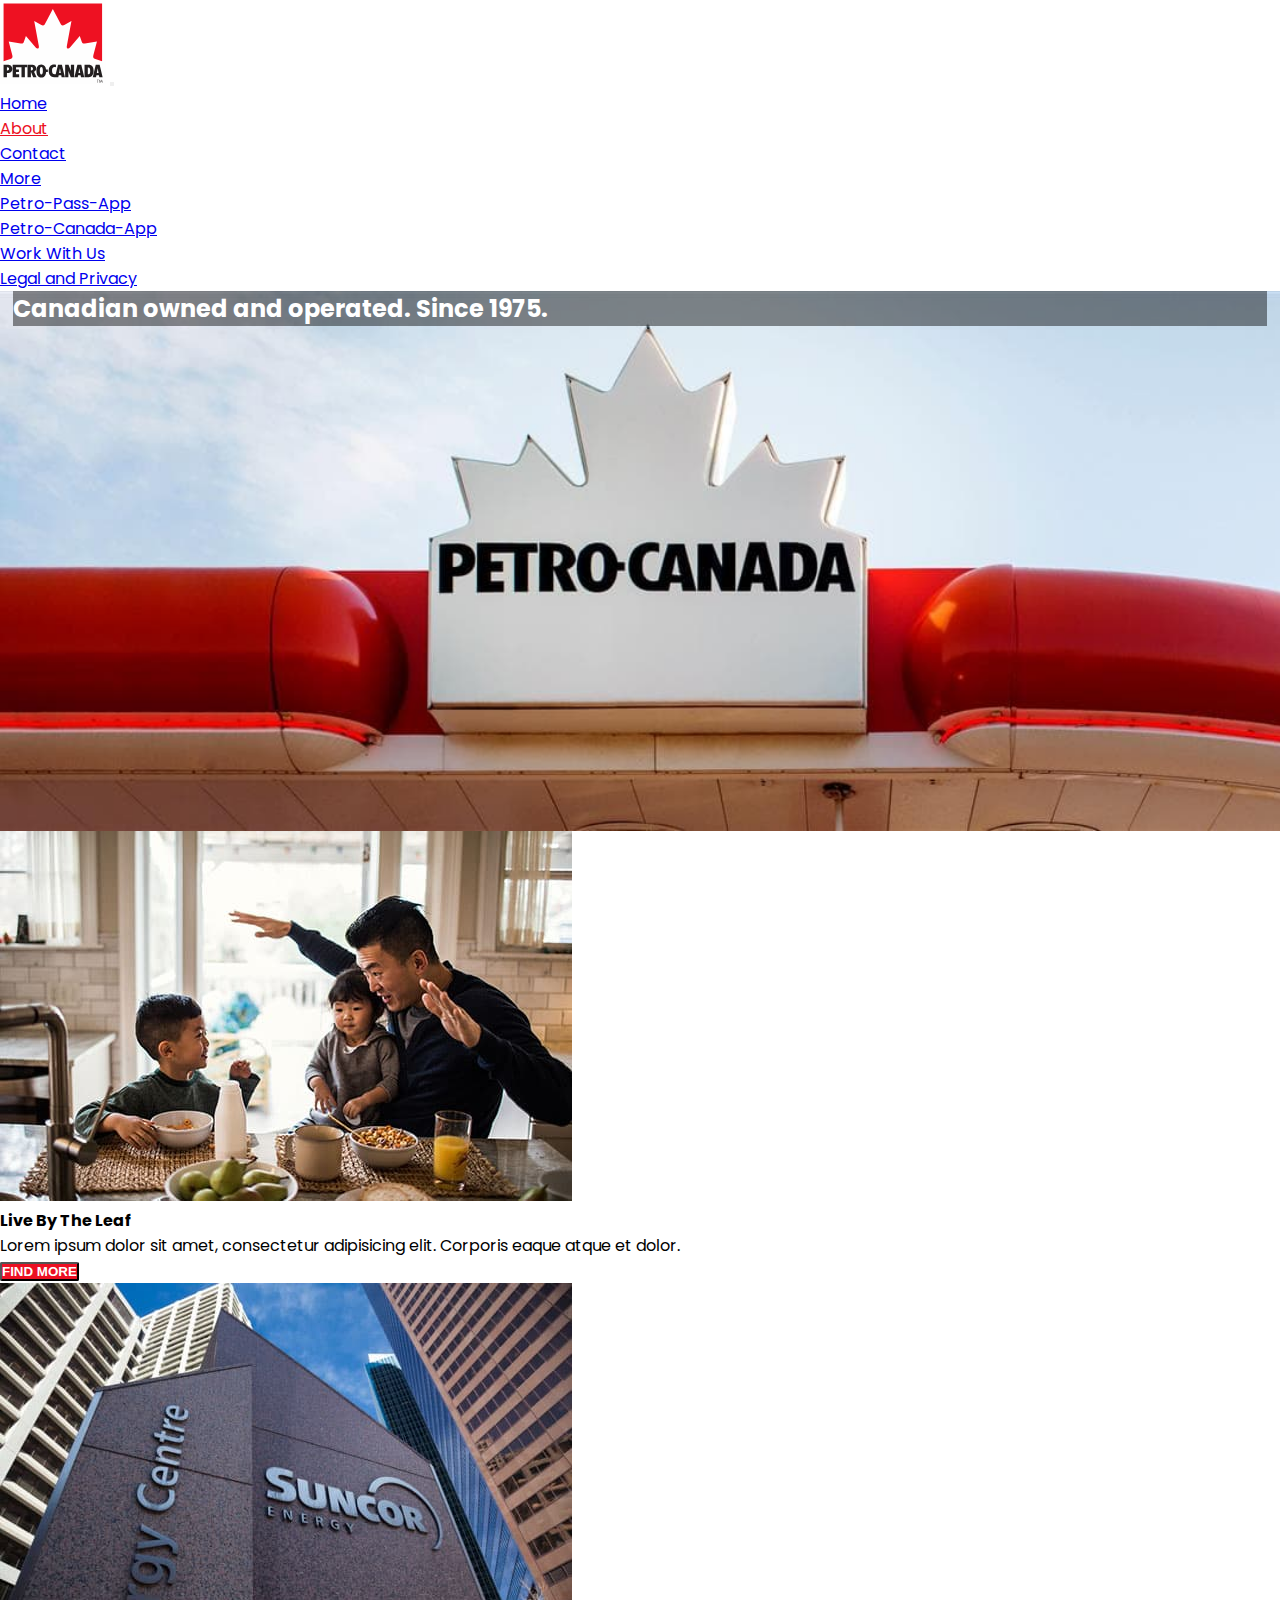
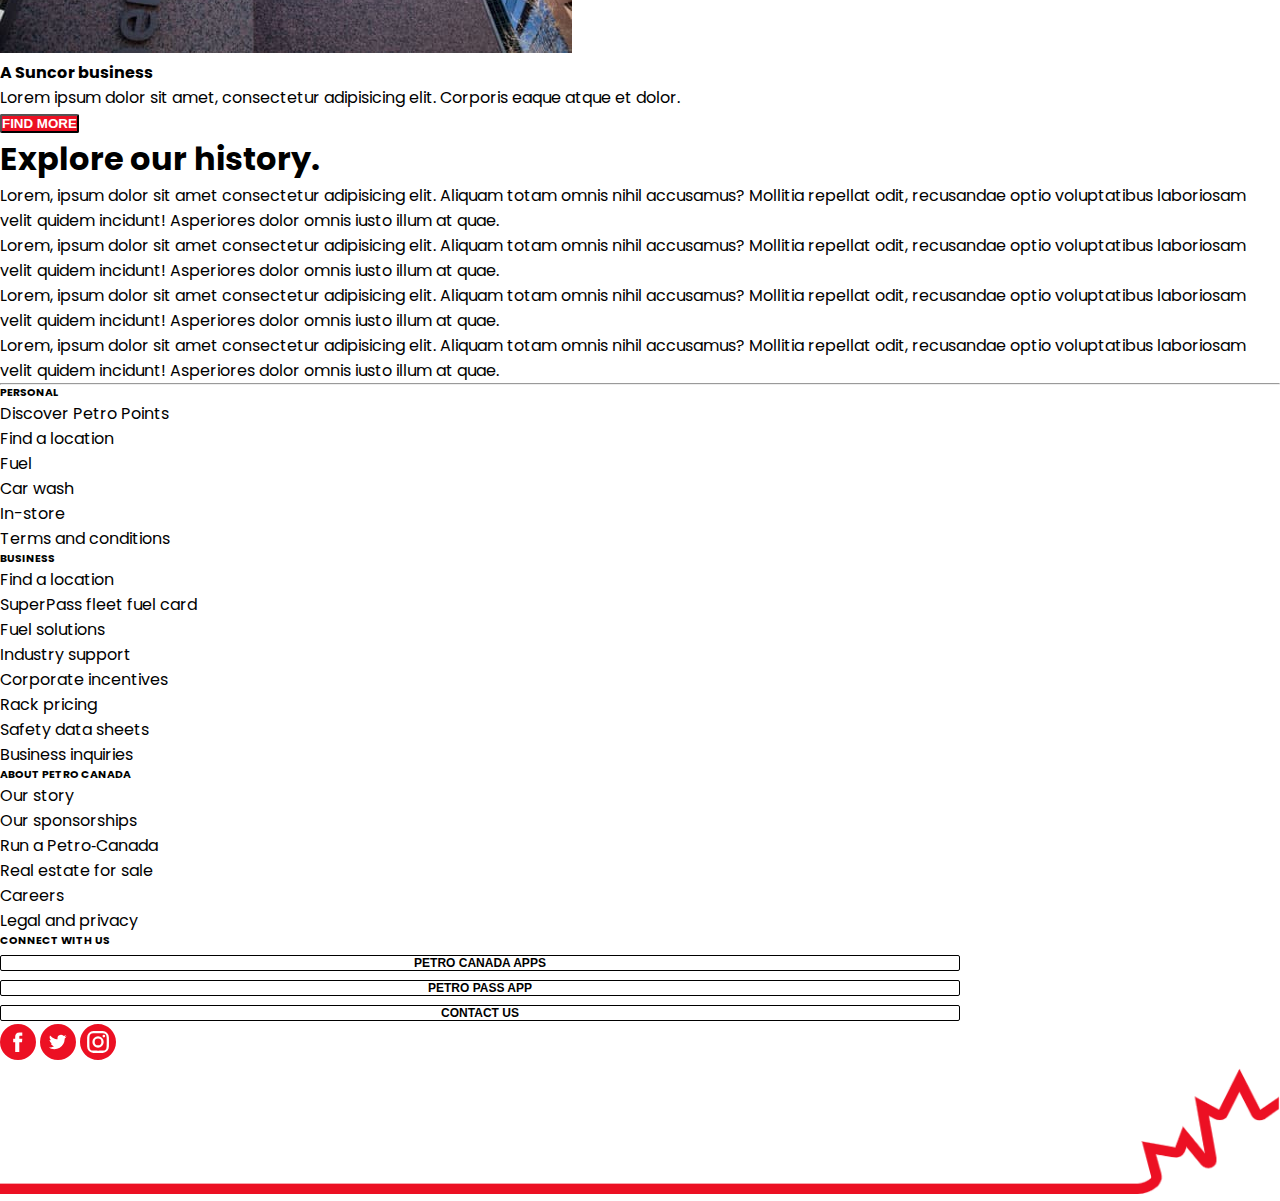
<file: about.html>
<!DOCTYPE html>
<html lang="en">
  <head>
    <!-- Google tag (gtag.js) -->
    <script
      async
      src="https://www.googletagmanager.com/gtag/js?id=G-JDQ40CSC98"
    ></script>
    <script>
      window.dataLayer = window.dataLayer || [];
      function gtag() {
        dataLayer.push(arguments);
      }
      gtag("js", new Date());

      gtag("config", "G-JDQ40CSC98");
    </script>
    <meta charset="UTF-8" />
    <meta http-equiv="X-UA-Compatible" content="IE=edge" />
    <meta name="viewport" content="width=device-width, initial-scale=1.0" />
    <meta
      property="title"
      content="Petro-Canada Gas Stations, Car Wash - About"
    />
    <meta
      name="description"
      content="From who owns Petro-Canada to Petro-Canada jobs to our extended support of Olympic and Paralympic athletes and their coaches to Petro-Canada business opportunities and real estate for sale, find out all about the Petro-Canada story. "
    />
    <link
      href="https://cdn.jsdelivr.net/npm/bootstrap@5.1.3/dist/css/bootstrap.min.css"
      rel="stylesheet"
      integrity="sha384-1BmE4kWBq78iYhFldvKuhfTAU6auU8tT94WrHftjDbrCEXSU1oBoqyl2QvZ6jIW3"
      crossorigin="anonymous"
    />
    <link rel="stylesheet" href="./Assets/css/stylesheet.css" />
    <title>Petro Canada</title>
  </head>
  <body>
    <!-- Google Tag Manager (noscript) -->
    <noscript
      ><iframe
        src="https://www.googletagmanager.com/ns.html?id=GTM-5VB6TVF"
        height="0"
        width="0"
        style="display: none; visibility: hidden"
      ></iframe
    ></noscript>
    <!-- End Google Tag Manager (noscript) -->
    <header>
      <nav class="navbar navbar-expand-lg navbar-light bg-light">
        <div class="container">
          <a class="navbar-brand" href="./"
            ><img src="./Assets/images/Petro-Canada-logo.svg" alt=""
          /></a>
          <button
            class="navbar-toggler"
            type="button"
            data-bs-toggle="collapse"
            data-bs-target="#navbarSupportedContent"
            aria-controls="navbarSupportedContent"
            aria-expanded="false"
            aria-label="Toggle navigation"
          >
            <span class="navbar-toggler-icon"></span>
          </button>
          <div class="collapse navbar-collapse" id="navbarSupportedContent">
            <ul class="navbar-nav ms-auto mb-2 mb-lg-0">
              <li class="nav-item">
                <a class="nav-link" aria-current="page" href="./">Home</a>
              </li>
              <li class="nav-item">
                <a class="nav-link active" aria-current="page" href="#"
                  >About</a
                >
              </li>
              <li class="nav-item">
                <a class="nav-link" aria-current="page" href="./contact.html"
                  >Contact</a
                >
              </li>
              <li class="nav-item dropdown">
                <a
                  class="nav-link dropdown-toggle"
                  href="#"
                  id="navbarDropdown"
                  role="button"
                  data-bs-toggle="dropdown"
                  aria-expanded="false"
                >
                  More
                </a>
                <ul class="dropdown-menu" aria-labelledby="navbarDropdown">
                  <li>
                    <a class="dropdown-item" href="petro-pass-app.html"
                      >Petro-Pass-App</a
                    >
                  </li>
                  <li>
                    <a class="dropdown-item" href="petro-canada-app.html"
                      >Petro-Canada-App
                    </a>
                  </li>
                  <li>
                    <a class="dropdown-item" href="work.html">Work With Us </a>
                  </li>
                  <li>
                    <a class="dropdown-item" href="legal-and-privacy.html"
                      >Legal and Privacy
                    </a>
                  </li>
                </ul>
              </li>
            </ul>
          </div>
        </div>
      </nav>
    </header>
    <main>
      <section class="about-hero p-5">
        <div class="text-center">
          <h2 class="m-0 py-3 fw-bolder">
            Canadian owned and operated. Since 1975.
          </h2>
        </div>
      </section>
      <section class="about-rows">
        <div class="container py-5">
          <div class="row">
            <div class="col-sm-6">
              <img
                class="pe-3 img-fluid"
                src="./Assets/images/about-row-1.jpg"
              />
              <div class="text-center pt-3">
                <h4>Live By The Leaf</h4>
                <p class="px-5">
                  Lorem ipsum dolor sit amet, consectetur adipisicing elit.
                  Corporis eaque atque et dolor.
                </p>
                <button class="mb-3 btn btn-danger">FIND MORE</button>
              </div>
            </div>
            <div class="col-sm-6">
              <img
                class="ps-3 img-fluid"
                src="./Assets/images/about-row-2.jpg"
              />
              <div class="text-center pt-3">
                <h4>A Suncor business</h4>
                <p class="px-5">
                  Lorem ipsum dolor sit amet, consectetur adipisicing elit.
                  Corporis eaque atque et dolor.
                </p>
                <button class="mb-3 btn btn-danger">FIND MORE</button>
              </div>
            </div>
          </div>
        </div>
      </section>
      <section class="history">
        <div class="container">
          <h1>Explore our history.</h1>
          <p>
            Lorem, ipsum dolor sit amet consectetur adipisicing elit. Aliquam
            totam omnis nihil accusamus? Mollitia repellat odit, recusandae
            optio voluptatibus laboriosam velit quidem incidunt! Asperiores
            dolor omnis iusto illum at quae.
          </p>
          <p>
            Lorem, ipsum dolor sit amet consectetur adipisicing elit. Aliquam
            totam omnis nihil accusamus? Mollitia repellat odit, recusandae
            optio voluptatibus laboriosam velit quidem incidunt! Asperiores
            dolor omnis iusto illum at quae.
          </p>
          <p>
            Lorem, ipsum dolor sit amet consectetur adipisicing elit. Aliquam
            totam omnis nihil accusamus? Mollitia repellat odit, recusandae
            optio voluptatibus laboriosam velit quidem incidunt! Asperiores
            dolor omnis iusto illum at quae.
          </p>
          <p>
            Lorem, ipsum dolor sit amet consectetur adipisicing elit. Aliquam
            totam omnis nihil accusamus? Mollitia repellat odit, recusandae
            optio voluptatibus laboriosam velit quidem incidunt! Asperiores
            dolor omnis iusto illum at quae.
          </p>
        </div>
      </section>
    </main>

    <footer class="pt-5">
      <hr class="mb-5" />

      <div class="container">
        <div class="row">
          <div class="col-sm-3">
            <h6 class="fw-bolder">PERSONAL</h6>
            <ul class="ps-0">
              <li>Discover Petro Points</li>
              <li>Find a location</li>
              <li>Fuel</li>
              <li>Car wash</li>
              <li>In-store</li>
              <li>Terms and conditions</li>
            </ul>
          </div>
          <div class="col-sm-3">
            <h6 class="fw-bolder">BUSINESS</h6>
            <ul class="ps-0">
              <li>Find a location</li>
              <li>SuperPass fleet fuel card</li>
              <li>Fuel solutions</li>
              <li>Industry support</li>
              <li>Corporate incentives</li>
              <li>Rack pricing</li>
              <li>Safety data sheets</li>
              <li>Business inquiries</li>
            </ul>
          </div>
          <div class="col-sm-3">
            <h6 class="fw-bolder">ABOUT PETRO CANADA</h6>
            <ul class="ps-0">
              <li>Our story</li>
              <li>Our sponsorships</li>
              <li>Run a Petro‑Canada</li>
              <li>Real estate for sale</li>
              <li>Careers</li>
              <li>Legal and privacy</li>
            </ul>
          </div>
          <div class="col-sm-3">
            <h6 class="fw-bolder">CONNECT WITH US</h6>
            <ul class="ps-0">
              <li>
                <button class="mb-1 btn btn-light btn-light-ct">
                  PETRO CANADA APPS
                </button>
              </li>
              <li>
                <button class="mb-1 btn btn-light btn-light-ct">
                  PETRO PASS APP
                </button>
              </li>
              <li>
                <button class="mb-1 btn btn-light btn-light-ct">
                  CONTACT US
                </button>
              </li>
            </ul>
          </div>
        </div>
      </div>

      <div>
        <div class="text-center">
          <a
            class="social-icons__link m-3"
            href="https://www.facebook.com/people/Petro-Canada-Statigo/100086260727625/"
            target="_blank"
            rel="noopener"
          >
            <svg
              xmlns="http://www.w3.org/2000/svg"
              width="36"
              height="36"
              viewBox="0 0 36 36"
            >
              <path
                fill-rule="evenodd"
                d="M0 18a18 18 0 1 1 36 0 18 18 0 0 1-36 0zm19.3 10v-9.8H22l.3-3.4h-3v-1.7c0-.9 0-1.3 1.3-1.3h1.7V8.4h-2.7c-3.2 0-4.4 1.6-4.4 4.4v2h-2v3.4h2V28h4z"
              ></path>
            </svg>
          </a>
          <a
            class="social-icons__link m-3"
            href="https://twitter.com/CanadaPetro"
            target="_blank"
            rel="noopener"
          >
            <svg
              xmlns="http://www.w3.org/2000/svg"
              width="36"
              height="36"
              viewBox="0 0 36 36"
            >
              <path
                fill-rule="evenodd"
                d="M0 18a18 18 0 1 1 36 0 18 18 0 0 1-36 0zm17.5-3.4v.7l-.6-.1c-2.3-.3-4.3-1.3-6-3l-.9-.8-.2.6a4 4 0 0 0 .8 3.8c.5.5.4.6-.5.3l-.6-.2.5 1.7a4 4 0 0 0 1.7 1.7l.6.2h-.7c-.7 0-.7 0-.6.3.2.9 1.2 1.7 2.3 2.1l.8.3-.7.4a7 7 0 0 1-3.4 1H9c0 .2 1.5.9 2.4 1.2 2.7.8 5.9.4 8.3-1a11 11 0 0 0 5-8.7c0-.6 0-.7.8-1.4l.9-1c0-.2 0-.2-.6 0-1 .4-1.2.3-.7-.2a4 4 0 0 0 .9-1.4l-.4.1a7 7 0 0 1-1.1.5l-.7.2-.6-.4-1-.6a6 6 0 0 0-2.3 0 3.5 3.5 0 0 0-2.4 3.7z"
              ></path>
            </svg>
          </a>
          <a
            class="social-icons__link m-3"
            href="https://www.instagram.com/petro.canada.statigo/"
            target="_blank"
            rel="noopener"
          >
            <svg
              xmlns="http://www.w3.org/2000/svg"
              data-name="Layer 1"
              width="36"
              height="36"
              viewBox="0 0 431 431"
            >
              <defs></defs>
              <circle cx="215.85" cy="214.81" r="40.01" class="cls-1"></circle>
              <path
                fill-rule="evenodd"
                d="M272 112.14s-27-1.33-53.39-1.33c-29.57 0-58.92 1.33-58.92 1.33a46.52 46.52 0 00-46.52 46.52s-.66 30.11-.66 59.14c0 27 .66 53.17.66 53.17a46.52 46.52 0 0046.52 46.52s29 1.33 57.59 1.33c27.59 0 54.72-1.33 54.72-1.33A46.52 46.52 0 00318.54 271s1.33-26.12 1.33-53.17c0-29-1.33-59.14-1.33-59.14A46.52 46.52 0 00272 112.14zM215.85 283.2a67.7 67.7 0 1167.7-67.7 67.7 67.7 0 01-67.7 67.7zm69.76-122.34a15.81 15.81 0 1115.81-15.81 15.8 15.8 0 01-15.81 15.81z"
                class="cls-1"
              ></path>
              <path
                d="M215.5 0C96.48 0 0 96.48 0 215.5S96.48 431 215.5 431 431 334.52 431 215.5 334.52 0 215.5 0zm130.59 270.83a74.43 74.43 0 01-74.91 74.91l-52.23.69-58.42-.69a74.43 74.43 0 01-74.92-74.91l-.68-52.7.68-58a74.43 74.43 0 0174.92-74.91l58.47-.65 52.23.69a74.43 74.43 0 0174.91 74.91l.69 58z"
                class="cls-1"
              ></path>
            </svg>
          </a>
        </div>
        <img
          style="width: 100% !important"
          class="img-fluid"
          src="./Assets/images/footer-tile.png"
          alt=""
        />
      </div>
    </footer>

    <!-- Scripts Below -->
    <script
      src="https://cdn.jsdelivr.net/npm/@popperjs/core@2.10.2/dist/umd/popper.min.js"
      integrity="sha384-7+zCNj/IqJ95wo16oMtfsKbZ9ccEh31eOz1HGyDuCQ6wgnyJNSYdrPa03rtR1zdB"
      crossorigin="anonymous"
    ></script>
    <script
      src="https://cdn.jsdelivr.net/npm/bootstrap@5.1.3/dist/js/bootstrap.min.js"
      integrity="sha384-QJHtvGhmr9XOIpI6YVutG+2QOK9T+ZnN4kzFN1RtK3zEFEIsxhlmWl5/YESvpZ13"
      crossorigin="anonymous"
    ></script>
    <script src="./Assets/js/main.js"></script>
  </body>
</html>
</file>
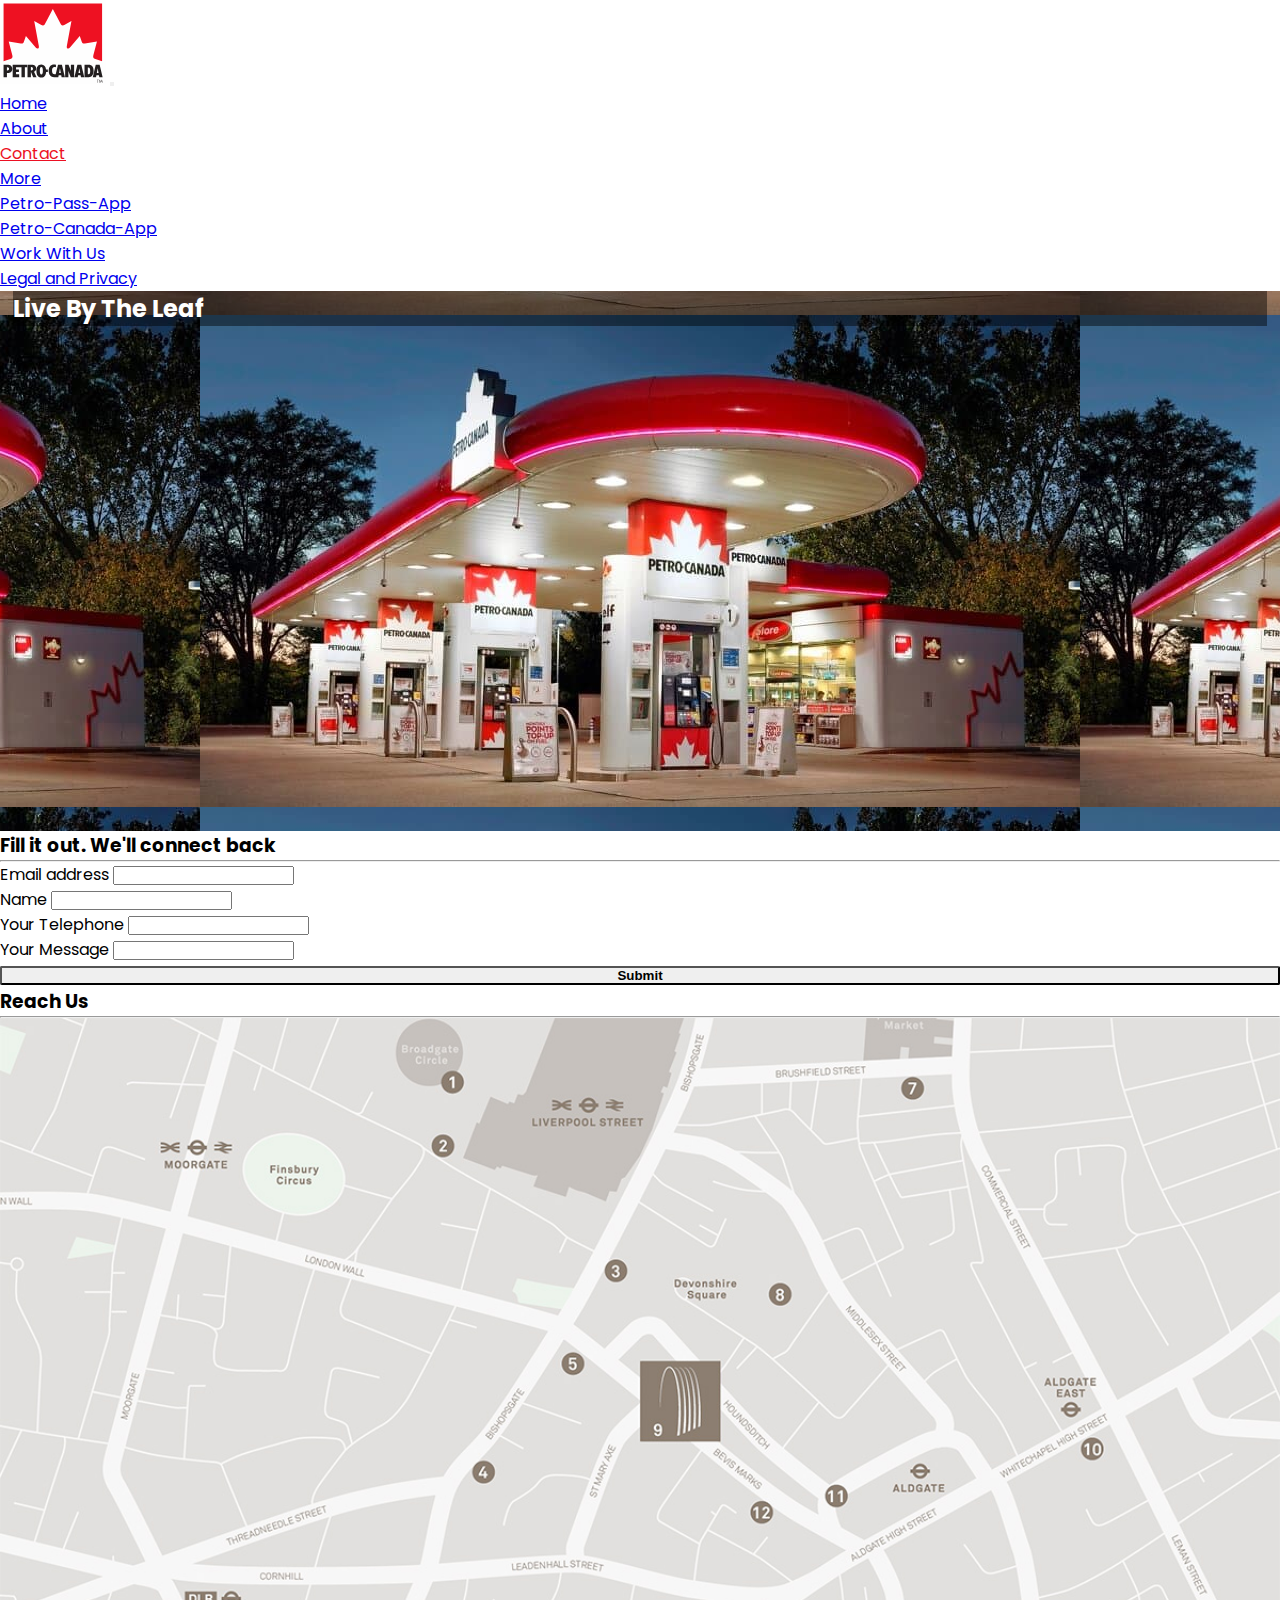
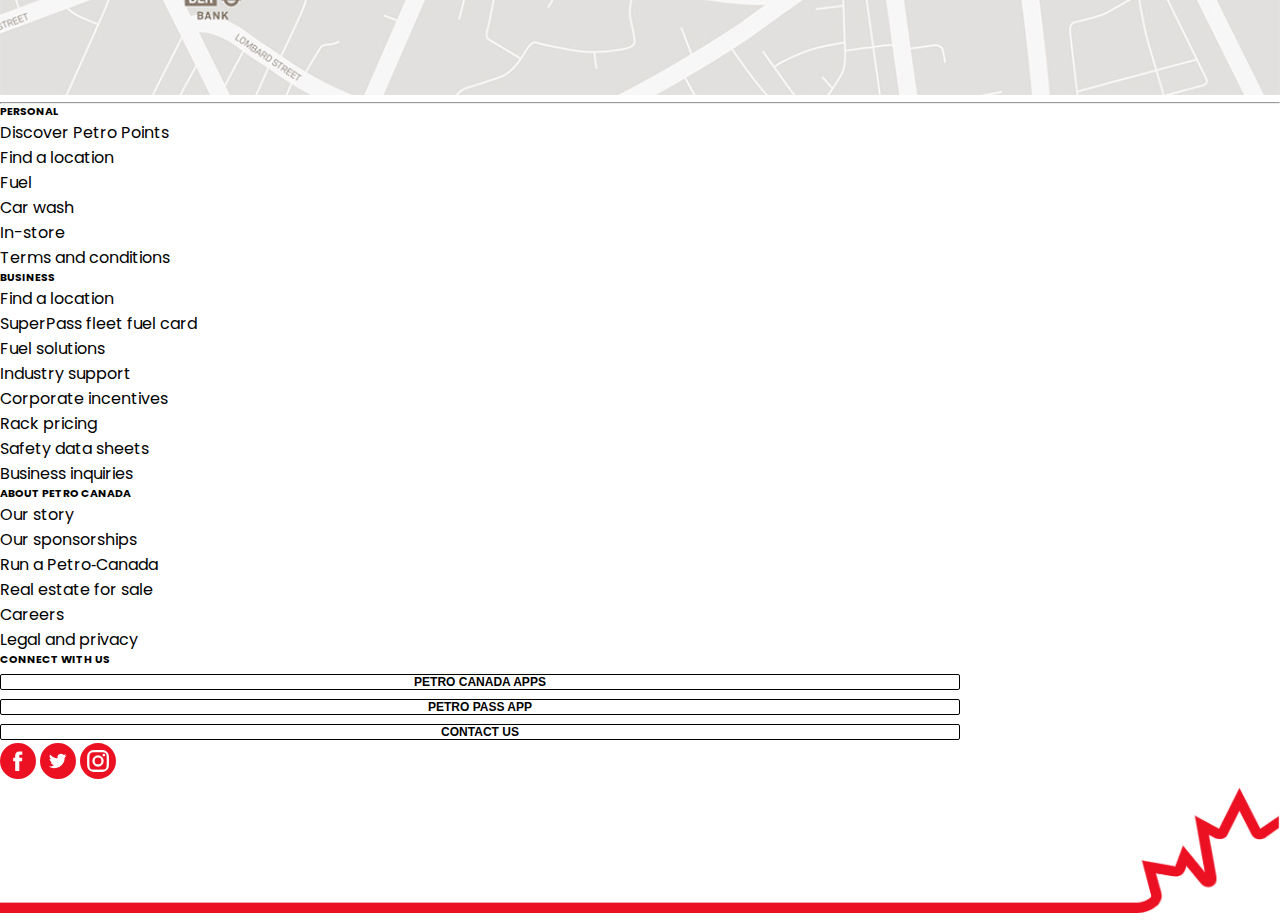
<file: contact.html>
<!DOCTYPE html>
<html lang="en">
  <head>
    <!-- Google tag (gtag.js) -->
    <script
      async
      src="https://www.googletagmanager.com/gtag/js?id=G-JDQ40CSC98"
    ></script>
    <script>
      window.dataLayer = window.dataLayer || [];
      function gtag() {
        dataLayer.push(arguments);
      }
      gtag("js", new Date());

      gtag("config", "G-JDQ40CSC98");
    </script>
    <meta charset="UTF-8" />
    <meta http-equiv="X-UA-Compatible" content="IE=edge" />
    <meta name="viewport" content="width=device-width, initial-scale=1.0" />
    <meta
      property="title"
      content="Petro-Canada Gas Stations, Car Wash - Contact"
    />
    <meta
      name="description"
      content=" Our Petro-Canada customer service team can answer your frequently asked questions. Contact us through a form, by phone or via web chat. "
    />
    <link
      href="https://cdn.jsdelivr.net/npm/bootstrap@5.1.3/dist/css/bootstrap.min.css"
      rel="stylesheet"
      integrity="sha384-1BmE4kWBq78iYhFldvKuhfTAU6auU8tT94WrHftjDbrCEXSU1oBoqyl2QvZ6jIW3"
      crossorigin="anonymous"
    />
    <link rel="stylesheet" href="./Assets/css/stylesheet.css" />
    <title>Petro Canada</title>
  </head>
  <body>
    <!-- Google Tag Manager (noscript) -->
    <noscript
      ><iframe
        src="https://www.googletagmanager.com/ns.html?id=GTM-5VB6TVF"
        height="0"
        width="0"
        style="display: none; visibility: hidden"
      ></iframe
    ></noscript>
    <!-- End Google Tag Manager (noscript) -->
    <header>
      <nav class="navbar navbar-expand-lg navbar-light bg-light">
        <div class="container">
          <a class="navbar-brand" href="./"
            ><img src="./Assets/images/Petro-Canada-logo.svg" alt=""
          /></a>
          <button
            class="navbar-toggler"
            type="button"
            data-bs-toggle="collapse"
            data-bs-target="#navbarSupportedContent"
            aria-controls="navbarSupportedContent"
            aria-expanded="false"
            aria-label="Toggle navigation"
          >
            <span class="navbar-toggler-icon"></span>
          </button>
          <div class="collapse navbar-collapse" id="navbarSupportedContent">
            <ul class="navbar-nav ms-auto mb-2 mb-lg-0">
              <li class="nav-item">
                <a class="nav-link" aria-current="page" href="./">Home</a>
              </li>
              <li class="nav-item">
                <a class="nav-link" aria-current="page" href="./about.html"
                  >About</a
                >
              </li>
              <li class="nav-item">
                <a class="nav-link active" aria-current="page" href="#"
                  >Contact</a
                >
              </li>
              <li class="nav-item dropdown">
                <a
                  class="nav-link dropdown-toggle"
                  href="#"
                  id="navbarDropdown"
                  role="button"
                  data-bs-toggle="dropdown"
                  aria-expanded="false"
                >
                  More
                </a>
                <ul class="dropdown-menu" aria-labelledby="navbarDropdown">
                  <li>
                    <a class="dropdown-item" href="petro-pass-app.html"
                      >Petro-Pass-App</a
                    >
                  </li>
                  <li>
                    <a class="dropdown-item" href="petro-canada-app.html"
                      >Petro-Canada-App
                    </a>
                  </li>
                  <li>
                    <a class="dropdown-item" href="work.html">Work With Us </a>
                  </li>
                  <li>
                    <a class="dropdown-item" href="legal-and-privacy.html"
                      >Legal and Privacy
                    </a>
                  </li>
                </ul>
              </li>
            </ul>
          </div>
        </div>
      </nav>
    </header>
    <main>
      <section class="contact-hero p-5">
        <div class="text-center">
          <h2 class="m-0 py-3 fw-bolder">Live By The Leaf</h2>
        </div>
      </section>

      <section class="contact-form">
        <div class="container pt-5">
          <h3 class="h3">Fill it out. We'll connect back</h3>
          <hr />
          <form>
            <div class="mb-3">
              <label for="exampleInputEmail1" class="form-label"
                >Email address</label
              >
              <input
                type="email"
                class="form-control"
                id="exampleInputEmail1"
                aria-describedby="emailHelp"
              />
            </div>

            <div class="mb-3">
              <label for="username" class="form-label">Name</label>
              <input type="text" class="form-control" id="username" />
            </div>

            <div class="mb-3">
              <label for="telephone" class="form-label">Your Telephone</label>
              <input type="tel" class="form-control" id="telephone" />
            </div>

            <div class="mb-3">
              <label for="message" class="form-label">Your Message</label>
              <input type="tel" class="form-control" id="telephone" />
            </div>

            <button type="submit" class="btn btn-primary" style="width: 100%">
              Submit
            </button>
          </form>
        </div>
      </section>
      <section>
        <div class="container pt-5">
          <h3 class="h3">Reach Us</h3>
          <hr />
          <img
            class="img-fluid"
            src="./Assets/images/map-placeholder.jpg"
            style="width: 100%"
          />
        </div>
      </section>
    </main>

    <footer class="pt-5">
      <hr class="mb-5" />

      <div class="container">
        <div class="row">
          <div class="col-sm-3">
            <h6 class="fw-bolder">PERSONAL</h6>
            <ul class="ps-0">
              <li>Discover Petro Points</li>
              <li>Find a location</li>
              <li>Fuel</li>
              <li>Car wash</li>
              <li>In-store</li>
              <li>Terms and conditions</li>
            </ul>
          </div>
          <div class="col-sm-3">
            <h6 class="fw-bolder">BUSINESS</h6>
            <ul class="ps-0">
              <li>Find a location</li>
              <li>SuperPass fleet fuel card</li>
              <li>Fuel solutions</li>
              <li>Industry support</li>
              <li>Corporate incentives</li>
              <li>Rack pricing</li>
              <li>Safety data sheets</li>
              <li>Business inquiries</li>
            </ul>
          </div>
          <div class="col-sm-3">
            <h6 class="fw-bolder">ABOUT PETRO CANADA</h6>
            <ul class="ps-0">
              <li>Our story</li>
              <li>Our sponsorships</li>
              <li>Run a Petro‑Canada</li>
              <li>Real estate for sale</li>
              <li>Careers</li>
              <li>Legal and privacy</li>
            </ul>
          </div>
          <div class="col-sm-3">
            <h6 class="fw-bolder">CONNECT WITH US</h6>
            <ul class="ps-0">
              <li>
                <button class="mb-1 btn btn-light btn-light-ct">
                  PETRO CANADA APPS
                </button>
              </li>
              <li>
                <button class="mb-1 btn btn-light btn-light-ct">
                  PETRO PASS APP
                </button>
              </li>
              <li>
                <button class="mb-1 btn btn-light btn-light-ct">
                  CONTACT US
                </button>
              </li>
            </ul>
          </div>
        </div>
      </div>

      <div>
        <div class="text-center">
          <a
            class="social-icons__link m-3"
            href="https://www.facebook.com/people/Petro-Canada-Statigo/100086260727625/"
            target="_blank"
            rel="noopener"
          >
            <svg
              xmlns="http://www.w3.org/2000/svg"
              width="36"
              height="36"
              viewBox="0 0 36 36"
            >
              <path
                fill-rule="evenodd"
                d="M0 18a18 18 0 1 1 36 0 18 18 0 0 1-36 0zm19.3 10v-9.8H22l.3-3.4h-3v-1.7c0-.9 0-1.3 1.3-1.3h1.7V8.4h-2.7c-3.2 0-4.4 1.6-4.4 4.4v2h-2v3.4h2V28h4z"
              ></path>
            </svg>
          </a>
          <a
            class="social-icons__link m-3"
            href="https://twitter.com/CanadaPetro"
            target="_blank"
            rel="noopener"
          >
            <svg
              xmlns="http://www.w3.org/2000/svg"
              width="36"
              height="36"
              viewBox="0 0 36 36"
            >
              <path
                fill-rule="evenodd"
                d="M0 18a18 18 0 1 1 36 0 18 18 0 0 1-36 0zm17.5-3.4v.7l-.6-.1c-2.3-.3-4.3-1.3-6-3l-.9-.8-.2.6a4 4 0 0 0 .8 3.8c.5.5.4.6-.5.3l-.6-.2.5 1.7a4 4 0 0 0 1.7 1.7l.6.2h-.7c-.7 0-.7 0-.6.3.2.9 1.2 1.7 2.3 2.1l.8.3-.7.4a7 7 0 0 1-3.4 1H9c0 .2 1.5.9 2.4 1.2 2.7.8 5.9.4 8.3-1a11 11 0 0 0 5-8.7c0-.6 0-.7.8-1.4l.9-1c0-.2 0-.2-.6 0-1 .4-1.2.3-.7-.2a4 4 0 0 0 .9-1.4l-.4.1a7 7 0 0 1-1.1.5l-.7.2-.6-.4-1-.6a6 6 0 0 0-2.3 0 3.5 3.5 0 0 0-2.4 3.7z"
              ></path>
            </svg>
          </a>
          <a
            class="social-icons__link m-3"
            href="https://www.instagram.com/petro.canada.statigo/"
            target="_blank"
            rel="noopener"
          >
            <svg
              xmlns="http://www.w3.org/2000/svg"
              data-name="Layer 1"
              width="36"
              height="36"
              viewBox="0 0 431 431"
            >
              <defs></defs>
              <circle cx="215.85" cy="214.81" r="40.01" class="cls-1"></circle>
              <path
                fill-rule="evenodd"
                d="M272 112.14s-27-1.33-53.39-1.33c-29.57 0-58.92 1.33-58.92 1.33a46.52 46.52 0 00-46.52 46.52s-.66 30.11-.66 59.14c0 27 .66 53.17.66 53.17a46.52 46.52 0 0046.52 46.52s29 1.33 57.59 1.33c27.59 0 54.72-1.33 54.72-1.33A46.52 46.52 0 00318.54 271s1.33-26.12 1.33-53.17c0-29-1.33-59.14-1.33-59.14A46.52 46.52 0 00272 112.14zM215.85 283.2a67.7 67.7 0 1167.7-67.7 67.7 67.7 0 01-67.7 67.7zm69.76-122.34a15.81 15.81 0 1115.81-15.81 15.8 15.8 0 01-15.81 15.81z"
                class="cls-1"
              ></path>
              <path
                d="M215.5 0C96.48 0 0 96.48 0 215.5S96.48 431 215.5 431 431 334.52 431 215.5 334.52 0 215.5 0zm130.59 270.83a74.43 74.43 0 01-74.91 74.91l-52.23.69-58.42-.69a74.43 74.43 0 01-74.92-74.91l-.68-52.7.68-58a74.43 74.43 0 0174.92-74.91l58.47-.65 52.23.69a74.43 74.43 0 0174.91 74.91l.69 58z"
                class="cls-1"
              ></path>
            </svg>
          </a>
        </div>
        <img
          style="width: 100% !important"
          class="img-fluid"
          src="./Assets/images/footer-tile.png"
          alt=""
        />
      </div>
    </footer>

    <!-- Scripts Below -->
    <script
      src="https://cdn.jsdelivr.net/npm/@popperjs/core@2.10.2/dist/umd/popper.min.js"
      integrity="sha384-7+zCNj/IqJ95wo16oMtfsKbZ9ccEh31eOz1HGyDuCQ6wgnyJNSYdrPa03rtR1zdB"
      crossorigin="anonymous"
    ></script>
    <script
      src="https://cdn.jsdelivr.net/npm/bootstrap@5.1.3/dist/js/bootstrap.min.js"
      integrity="sha384-QJHtvGhmr9XOIpI6YVutG+2QOK9T+ZnN4kzFN1RtK3zEFEIsxhlmWl5/YESvpZ13"
      crossorigin="anonymous"
    ></script>
    <script src="./Assets/js/main.js"></script>
  </body>
</html>
</file>
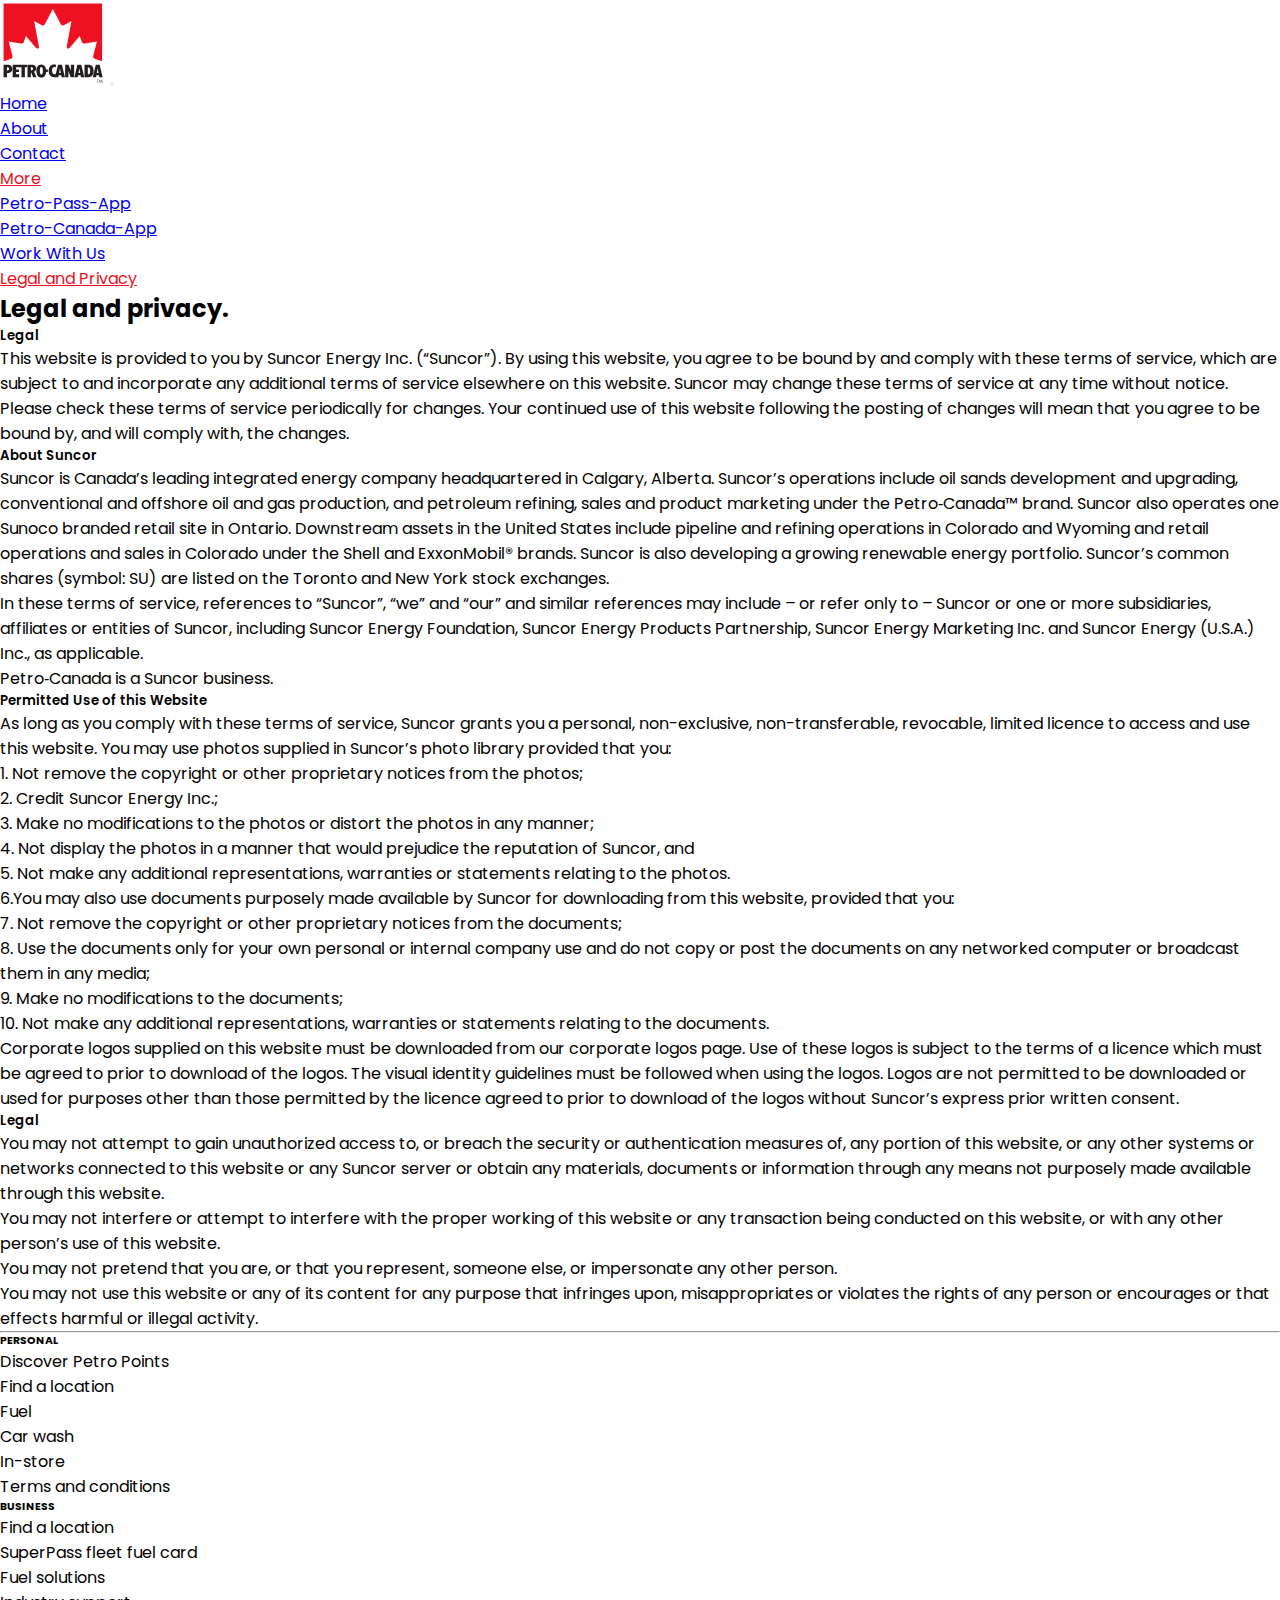
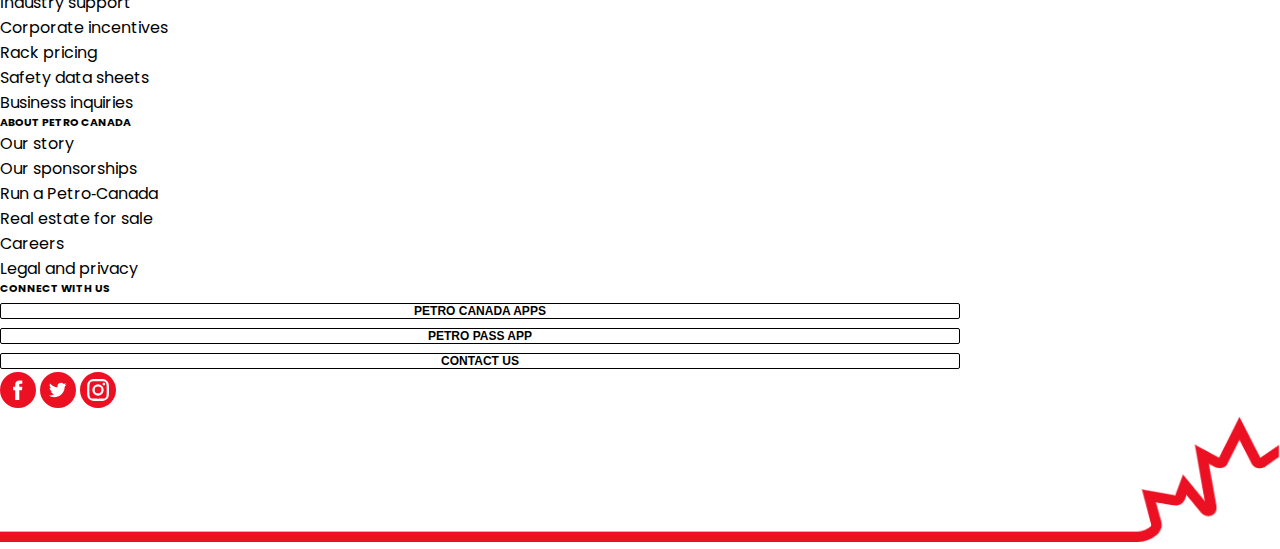
<file: legal-and-privacy.html>
<!DOCTYPE html>
<html lang="en">
  <head>
    <!-- Google tag (gtag.js) -->
    <script
      async
      src="https://www.googletagmanager.com/gtag/js?id=G-JDQ40CSC98"
    ></script>
    <script>
      window.dataLayer = window.dataLayer || [];
      function gtag() {
        dataLayer.push(arguments);
      }
      gtag("js", new Date());

      gtag("config", "G-JDQ40CSC98");
    </script>
    <meta charset="UTF-8" />
    <meta http-equiv="X-UA-Compatible" content="IE=edge" />
    <meta name="viewport" content="width=device-width, initial-scale=1.0" />
    <meta
      property="title"
      content="Petro-Canada Gas Stations, Car Wash - Legal and privacy "
    />
    <meta name="description" content=" Legal and privacy page " />
    <link
      href="https://cdn.jsdelivr.net/npm/bootstrap@5.1.3/dist/css/bootstrap.min.css"
      rel="stylesheet"
      integrity="sha384-1BmE4kWBq78iYhFldvKuhfTAU6auU8tT94WrHftjDbrCEXSU1oBoqyl2QvZ6jIW3"
      crossorigin="anonymous"
    />
    <link rel="stylesheet" href="./Assets/css/stylesheet.css" />
    <title>Petro Canada</title>
  </head>
  <body>
    <!-- Google Tag Manager (noscript) -->
    <noscript
      ><iframe
        src="https://www.googletagmanager.com/ns.html?id=GTM-5VB6TVF"
        height="0"
        width="0"
        style="display: none; visibility: hidden"
      ></iframe
    ></noscript>
    <!-- End Google Tag Manager (noscript) -->
    <header>
      <nav class="navbar navbar-expand-lg navbar-light bg-light">
        <div class="container">
          <a class="navbar-brand" href="./"
            ><img src="./Assets/images/Petro-Canada-logo.svg" alt=""
          /></a>
          <button
            class="navbar-toggler"
            type="button"
            data-bs-toggle="collapse"
            data-bs-target="#navbarSupportedContent"
            aria-controls="navbarSupportedContent"
            aria-expanded="false"
            aria-label="Toggle navigation"
          >
            <span class="navbar-toggler-icon"></span>
          </button>
          <div class="collapse navbar-collapse" id="navbarSupportedContent">
            <ul class="navbar-nav ms-auto mb-2 mb-lg-0">
              <li class="nav-item">
                <a class="nav-link" aria-current="page" href="./">Home</a>
              </li>
              <li class="nav-item">
                <a class="nav-link" aria-current="page" href="#">About</a>
              </li>
              <li class="nav-item">
                <a class="nav-link" aria-current="page" href="./contact.html"
                  >Contact</a
                >
              </li>
              <li class="nav-item dropdown">
                <a
                  class="nav-link active dropdown-toggle"
                  href="#"
                  id="navbarDropdown"
                  role="button"
                  data-bs-toggle="dropdown"
                  aria-expanded="false"
                >
                  More
                </a>
                <ul class="dropdown-menu" aria-labelledby="navbarDropdown">
                  <li>
                    <a class="dropdown-item" href="petro-pass-app.html"
                      >Petro-Pass-App</a
                    >
                  </li>
                  <li>
                    <a class="dropdown-item" href="petro-canada-app.html"
                      >Petro-Canada-App
                    </a>
                  </li>
                  <li>
                    <a class="dropdown-item" href="work.html">Work With Us </a>
                  </li>
                  <li>
                    <a
                      class="dropdown-item active"
                      href="legal-and-privacy.html"
                      >Legal and Privacy
                    </a>
                  </li>
                </ul>
              </li>
            </ul>
          </div>
        </div>
      </nav>
    </header>
    <main>
      <section class="jobs py-5">
        <div class="container">
          <div class="text-center">
            <h2 class="fw-bolder">Legal and privacy.</h2>
          </div>
          <div>
            <h5 class="h5-head">Legal</h5>
            <p>
              This website is provided to you by Suncor Energy Inc. (“Suncor”).
              By using this website, you agree to be bound by and comply with
              these terms of service, which are subject to and incorporate any
              additional terms of service elsewhere on this website. Suncor may
              change these terms of service at any time without notice. Please
              check these terms of service periodically for changes. Your
              continued use of this website following the posting of changes
              will mean that you agree to be bound by, and will comply with, the
              changes.
            </p>
          </div>
          <div>
            <h5 class="h5-head">About Suncor</h5>
            <p>
              Suncor is Canada’s leading integrated energy company headquartered
              in Calgary, Alberta. Suncor’s operations include oil sands
              development and upgrading, conventional and offshore oil and gas
              production, and petroleum refining, sales and product marketing
              under the Petro‑Canada™ brand. Suncor also operates one Sunoco
              branded retail site in Ontario. Downstream assets in the United
              States include pipeline and refining operations in Colorado and
              Wyoming and retail operations and sales in Colorado under the
              Shell and ExxonMobil® brands. Suncor is also developing a growing
              renewable energy portfolio. Suncor’s common shares (symbol: SU)
              are listed on the Toronto and New York stock exchanges.<br />
              In these terms of service, references to “Suncor”, “we” and “our”
              and similar references may include – or refer only to – Suncor or
              one or more subsidiaries, affiliates or entities of Suncor,
              including Suncor Energy Foundation, Suncor Energy Products
              Partnership, Suncor Energy Marketing Inc. and Suncor Energy
              (U.S.A.) Inc., as applicable.<br />
              Petro‑Canada is a Suncor business.
            </p>
          </div>
          <div>
            <h5 class="h5-head">Permitted Use of this Website</h5>
            As long as you comply with these terms of service, Suncor grants you
            a personal, non-exclusive, non-transferable, revocable, limited
            licence to access and use this website. You may use photos supplied
            in Suncor’s photo library provided that you:
            <div class="my-3 ms-4">
              1. Not remove the copyright or other proprietary notices from the
              photos; <br />2. Credit Suncor Energy Inc.;<br />
              3. Make no modifications to the photos or distort the photos in
              any manner;<br />
              4. Not display the photos in a manner that would prejudice the
              reputation of Suncor, and<br />
              5. Not make any additional representations, warranties or
              statements relating to the photos. <br />6.You may also use
              documents purposely made available by Suncor for downloading from
              this website, provided that you:<br />7. Not remove the copyright
              or other proprietary notices from the documents;<br />
              8. Use the documents only for your own personal or internal
              company use and do not copy or post the documents on any networked
              computer or broadcast them in any media;<br />
              9. Make no modifications to the documents;<br />10. Not make any
              additional representations, warranties or statements relating to
              the documents.
            </div>
            Corporate logos supplied on this website must be downloaded from our
            corporate logos page. Use of these logos is subject to the terms of
            a licence which must be agreed to prior to download of the logos.
            The visual identity guidelines must be followed when using the
            logos. Logos are not permitted to be downloaded or used for purposes
            other than those permitted by the licence agreed to prior to
            download of the logos without Suncor’s express prior written
            consent.
          </div>
          <div class="mt-3">
            <h5 class="h5-head">Legal</h5>
            <p>
              You may not attempt to gain unauthorized access to, or breach the
              security or authentication measures of, any portion of this
              website, or any other systems or networks connected to this
              website or any Suncor server or obtain any materials, documents or
              information through any means not purposely made available through
              this website.
            </p>
            <p>
              You may not interfere or attempt to interfere with the proper
              working of this website or any transaction being conducted on this
              website, or with any other person’s use of this website.
            </p>
            <p>
              You may not pretend that you are, or that you represent, someone
              else, or impersonate any other person.
            </p>
            <p>
              You may not use this website or any of its content for any purpose
              that infringes upon, misappropriates or violates the rights of any
              person or encourages or that effects harmful or illegal activity.
            </p>
          </div>
        </div>
      </section>
    </main>

    <footer class="pt-5">
      <hr class="mb-5" />
      <div class="container">
        <div class="row">
          <div class="col-sm-3">
            <h6 class="fw-bolder">PERSONAL</h6>
            <ul class="ps-0">
              <li>Discover Petro Points</li>
              <li>Find a location</li>
              <li>Fuel</li>
              <li>Car wash</li>
              <li>In-store</li>
              <li>Terms and conditions</li>
            </ul>
          </div>
          <div class="col-sm-3">
            <h6 class="fw-bolder">BUSINESS</h6>
            <ul class="ps-0">
              <li>Find a location</li>
              <li>SuperPass fleet fuel card</li>
              <li>Fuel solutions</li>
              <li>Industry support</li>
              <li>Corporate incentives</li>
              <li>Rack pricing</li>
              <li>Safety data sheets</li>
              <li>Business inquiries</li>
            </ul>
          </div>
          <div class="col-sm-3">
            <h6 class="fw-bolder">ABOUT PETRO CANADA</h6>
            <ul class="ps-0">
              <li>Our story</li>
              <li>Our sponsorships</li>
              <li>Run a Petro‑Canada</li>
              <li>Real estate for sale</li>
              <li>Careers</li>
              <li>Legal and privacy</li>
            </ul>
          </div>
          <div class="col-sm-3">
            <h6 class="fw-bolder">CONNECT WITH US</h6>
            <ul class="ps-0">
              <li>
                <button class="mb-1 btn btn-light btn-light-ct">
                  PETRO CANADA APPS
                </button>
              </li>
              <li>
                <button class="mb-1 btn btn-light btn-light-ct">
                  PETRO PASS APP
                </button>
              </li>
              <li>
                <button class="mb-1 btn btn-light btn-light-ct">
                  CONTACT US
                </button>
              </li>
            </ul>
          </div>
        </div>
      </div>

      <div>
        <div class="text-center">
          <a
            class="social-icons__link m-3"
            href="https://www.facebook.com/people/Petro-Canada-Statigo/100086260727625/"
            target="_blank"
            rel="noopener"
          >
            <svg
              xmlns="http://www.w3.org/2000/svg"
              width="36"
              height="36"
              viewBox="0 0 36 36"
            >
              <path
                fill-rule="evenodd"
                d="M0 18a18 18 0 1 1 36 0 18 18 0 0 1-36 0zm19.3 10v-9.8H22l.3-3.4h-3v-1.7c0-.9 0-1.3 1.3-1.3h1.7V8.4h-2.7c-3.2 0-4.4 1.6-4.4 4.4v2h-2v3.4h2V28h4z"
              ></path>
            </svg>
          </a>
          <a
            class="social-icons__link m-3"
            href="https://twitter.com/CanadaPetro"
            target="_blank"
            rel="noopener"
          >
            <svg
              xmlns="http://www.w3.org/2000/svg"
              width="36"
              height="36"
              viewBox="0 0 36 36"
            >
              <path
                fill-rule="evenodd"
                d="M0 18a18 18 0 1 1 36 0 18 18 0 0 1-36 0zm17.5-3.4v.7l-.6-.1c-2.3-.3-4.3-1.3-6-3l-.9-.8-.2.6a4 4 0 0 0 .8 3.8c.5.5.4.6-.5.3l-.6-.2.5 1.7a4 4 0 0 0 1.7 1.7l.6.2h-.7c-.7 0-.7 0-.6.3.2.9 1.2 1.7 2.3 2.1l.8.3-.7.4a7 7 0 0 1-3.4 1H9c0 .2 1.5.9 2.4 1.2 2.7.8 5.9.4 8.3-1a11 11 0 0 0 5-8.7c0-.6 0-.7.8-1.4l.9-1c0-.2 0-.2-.6 0-1 .4-1.2.3-.7-.2a4 4 0 0 0 .9-1.4l-.4.1a7 7 0 0 1-1.1.5l-.7.2-.6-.4-1-.6a6 6 0 0 0-2.3 0 3.5 3.5 0 0 0-2.4 3.7z"
              ></path>
            </svg>
          </a>
          <a
            class="social-icons__link m-3"
            href="https://www.instagram.com/petro.canada.statigo/"
            target="_blank"
            rel="noopener"
          >
            <svg
              xmlns="http://www.w3.org/2000/svg"
              data-name="Layer 1"
              width="36"
              height="36"
              viewBox="0 0 431 431"
            >
              <defs></defs>
              <circle cx="215.85" cy="214.81" r="40.01" class="cls-1"></circle>
              <path
                fill-rule="evenodd"
                d="M272 112.14s-27-1.33-53.39-1.33c-29.57 0-58.92 1.33-58.92 1.33a46.52 46.52 0 00-46.52 46.52s-.66 30.11-.66 59.14c0 27 .66 53.17.66 53.17a46.52 46.52 0 0046.52 46.52s29 1.33 57.59 1.33c27.59 0 54.72-1.33 54.72-1.33A46.52 46.52 0 00318.54 271s1.33-26.12 1.33-53.17c0-29-1.33-59.14-1.33-59.14A46.52 46.52 0 00272 112.14zM215.85 283.2a67.7 67.7 0 1167.7-67.7 67.7 67.7 0 01-67.7 67.7zm69.76-122.34a15.81 15.81 0 1115.81-15.81 15.8 15.8 0 01-15.81 15.81z"
                class="cls-1"
              ></path>
              <path
                d="M215.5 0C96.48 0 0 96.48 0 215.5S96.48 431 215.5 431 431 334.52 431 215.5 334.52 0 215.5 0zm130.59 270.83a74.43 74.43 0 01-74.91 74.91l-52.23.69-58.42-.69a74.43 74.43 0 01-74.92-74.91l-.68-52.7.68-58a74.43 74.43 0 0174.92-74.91l58.47-.65 52.23.69a74.43 74.43 0 0174.91 74.91l.69 58z"
                class="cls-1"
              ></path>
            </svg>
          </a>
        </div>
        <img
          style="width: 100% !important"
          class="img-fluid"
          src="./Assets/images/footer-tile.png"
          alt=""
        />
      </div>
    </footer>

    <!-- Scripts Below -->
    <script
      src="https://cdn.jsdelivr.net/npm/@popperjs/core@2.10.2/dist/umd/popper.min.js"
      integrity="sha384-7+zCNj/IqJ95wo16oMtfsKbZ9ccEh31eOz1HGyDuCQ6wgnyJNSYdrPa03rtR1zdB"
      crossorigin="anonymous"
    ></script>
    <script
      src="https://cdn.jsdelivr.net/npm/bootstrap@5.1.3/dist/js/bootstrap.min.js"
      integrity="sha384-QJHtvGhmr9XOIpI6YVutG+2QOK9T+ZnN4kzFN1RtK3zEFEIsxhlmWl5/YESvpZ13"
      crossorigin="anonymous"
    ></script>
    <script src="./Assets/js/main.js"></script>
  </body>
</html>
</file>
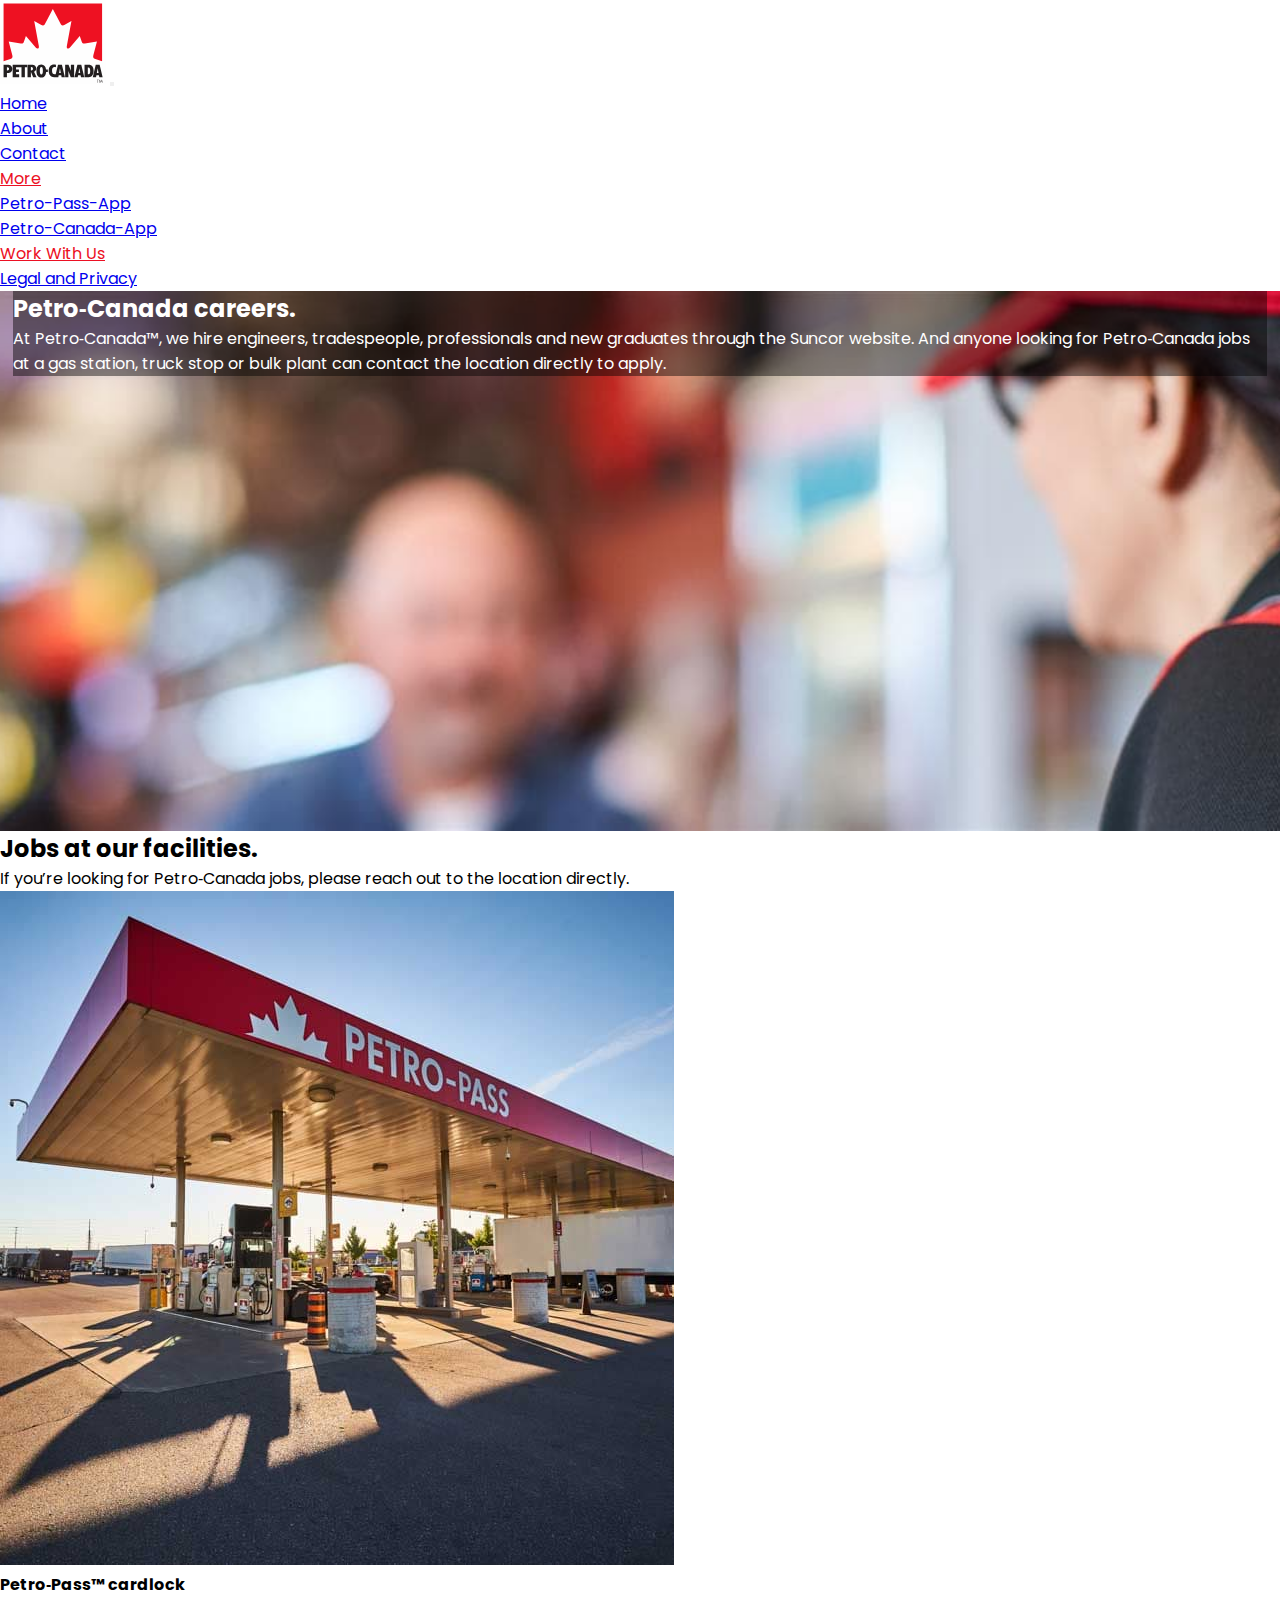
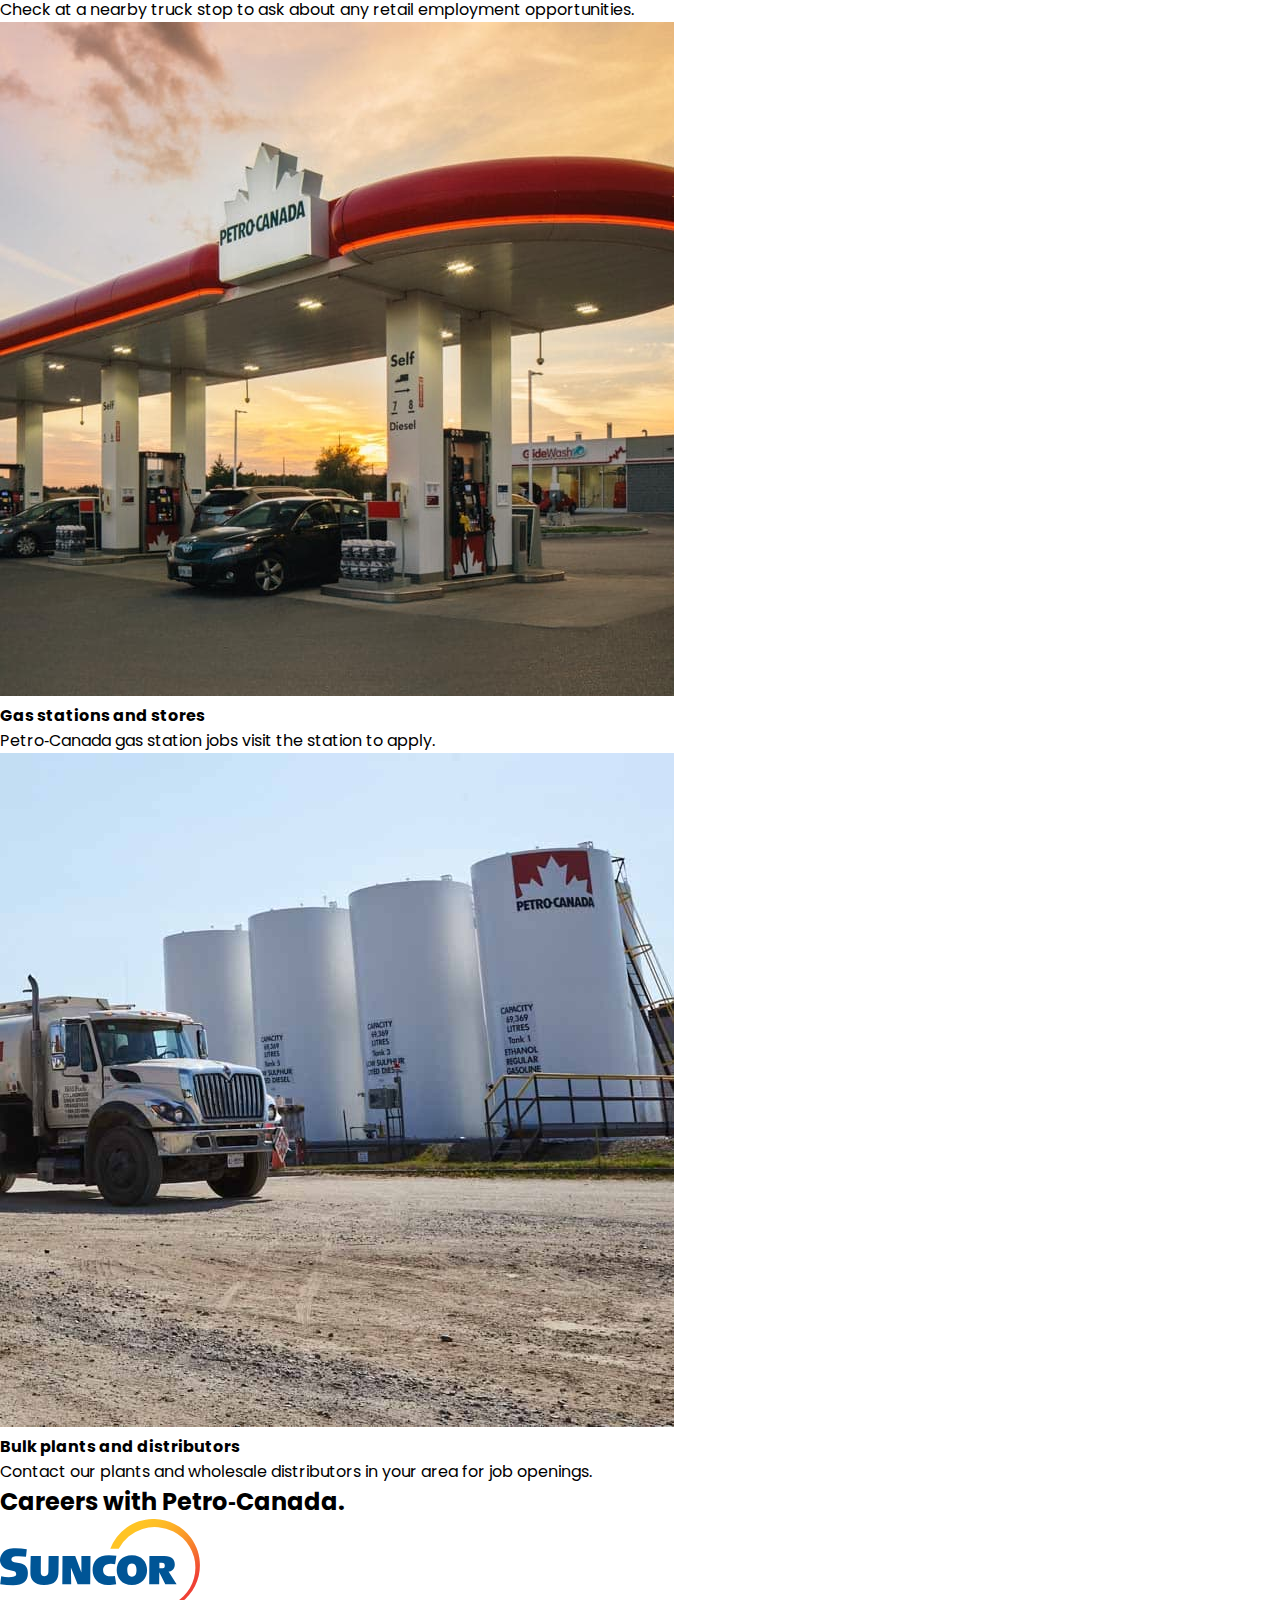
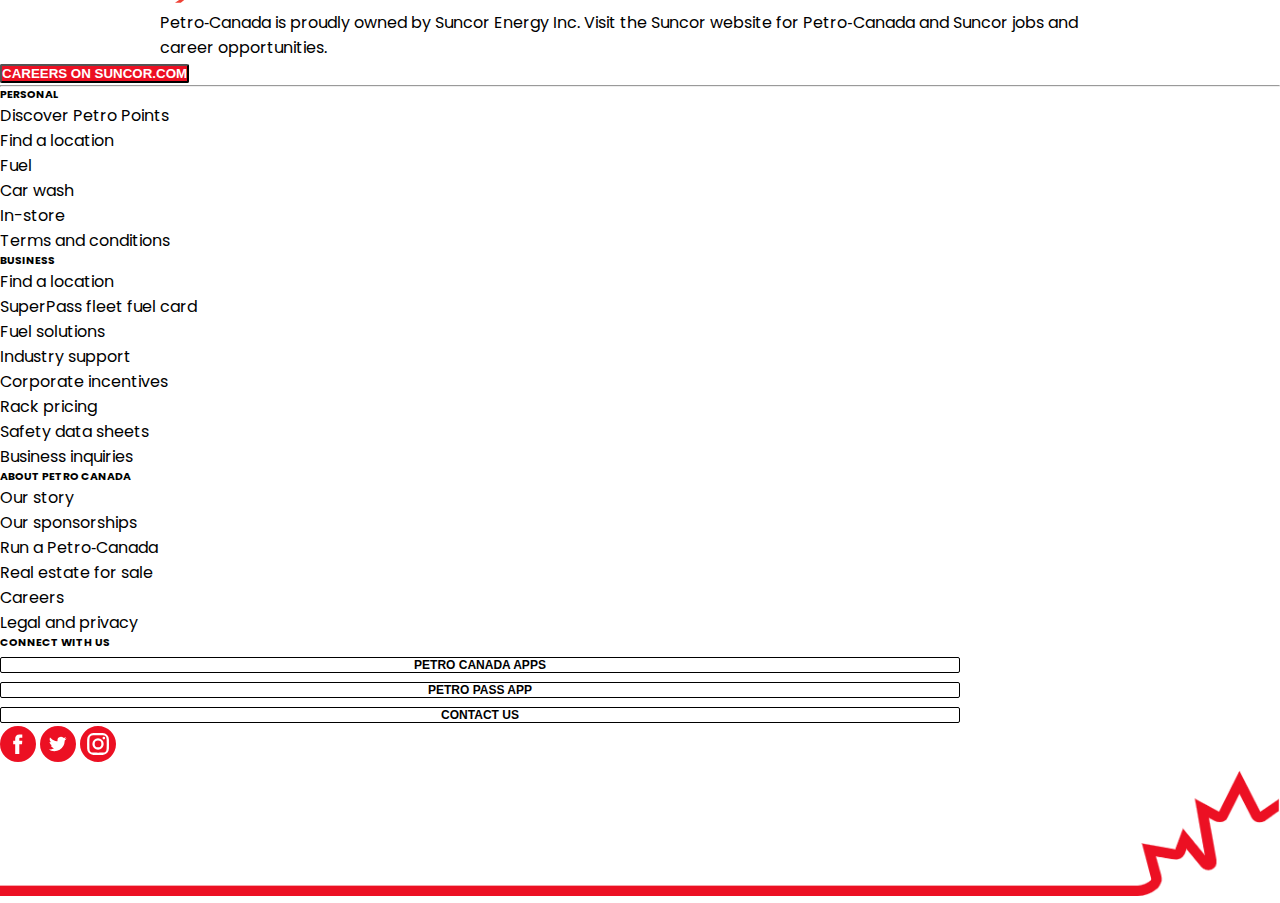
<file: work.html>
<!DOCTYPE html>
<html lang="en">
  <head>
    <!-- Google tag (gtag.js) -->
    <script
      async
      src="https://www.googletagmanager.com/gtag/js?id=G-JDQ40CSC98"
    ></script>
    <script>
      window.dataLayer = window.dataLayer || [];
      function gtag() {
        dataLayer.push(arguments);
      }
      gtag("js", new Date());

      gtag("config", "G-JDQ40CSC98");
    </script>
    <meta charset="UTF-8" />
    <meta http-equiv="X-UA-Compatible" content="IE=edge" />
    <meta name="viewport" content="width=device-width, initial-scale=1.0" />
    <meta
      property="title"
      content="Petro-Canada Gas Stations, Car Wash - careers "
    />
    <meta
      name="description"
      content=" For jobs at a Petro-Canada location, visit the location directly to find out about openings and to apply. Petro-Canada careers and Suncor jobs and careers can be found on suncor.com. Learn more. "
    />
    <link
      href="https://cdn.jsdelivr.net/npm/bootstrap@5.1.3/dist/css/bootstrap.min.css"
      rel="stylesheet"
      integrity="sha384-1BmE4kWBq78iYhFldvKuhfTAU6auU8tT94WrHftjDbrCEXSU1oBoqyl2QvZ6jIW3"
      crossorigin="anonymous"
    />
    <link rel="stylesheet" href="./Assets/css/stylesheet.css" />
    <title>Petro Canada</title>
  </head>
  <body>
    <!-- Google Tag Manager (noscript) -->
    <noscript
      ><iframe
        src="https://www.googletagmanager.com/ns.html?id=GTM-5VB6TVF"
        height="0"
        width="0"
        style="display: none; visibility: hidden"
      ></iframe
    ></noscript>
    <!-- End Google Tag Manager (noscript) -->
    <header>
      <nav class="navbar navbar-expand-lg navbar-light bg-light">
        <div class="container">
          <a class="navbar-brand" href="./"
            ><img src="./Assets/images/Petro-Canada-logo.svg" alt=""
          /></a>
          <button
            class="navbar-toggler"
            type="button"
            data-bs-toggle="collapse"
            data-bs-target="#navbarSupportedContent"
            aria-controls="navbarSupportedContent"
            aria-expanded="false"
            aria-label="Toggle navigation"
          >
            <span class="navbar-toggler-icon"></span>
          </button>
          <div class="collapse navbar-collapse" id="navbarSupportedContent">
            <ul class="navbar-nav ms-auto mb-2 mb-lg-0">
              <li class="nav-item">
                <a class="nav-link" aria-current="page" href="./">Home</a>
              </li>
              <li class="nav-item">
                <a class="nav-link" aria-current="page" href="#">About</a>
              </li>
              <li class="nav-item">
                <a class="nav-link" aria-current="page" href="./contact.html"
                  >Contact</a
                >
              </li>
              <li class="nav-item dropdown">
                <a
                  class="nav-link active dropdown-toggle"
                  href="#"
                  id="navbarDropdown"
                  role="button"
                  data-bs-toggle="dropdown"
                  aria-expanded="false"
                >
                  More
                </a>
                <ul class="dropdown-menu" aria-labelledby="navbarDropdown">
                  <li>
                    <a class="dropdown-item" href="petro-pass-app.html"
                      >Petro-Pass-App</a
                    >
                  </li>
                  <li>
                    <a class="dropdown-item" href="petro-canada-app.html"
                      >Petro-Canada-App
                    </a>
                  </li>
                  <li>
                    <a class="dropdown-item active" href="work.html"
                      >Work With Us
                    </a>
                  </li>
                  <li>
                    <a class="dropdown-item" href="legal-and-privacy.html"
                      >Legal and Privacy
                    </a>
                  </li>
                </ul>
              </li>
            </ul>
          </div>
        </div>
      </nav>
    </header>
    <main>
      <section class="work-hero p-5">
        <div class="text-center">
          <div class="bg-black p-5">
            <h2 class="m-0 py-3 fw-bolder">Petro‑Canada careers.</h2>
            <p>
              At Petro‑Canada™, we hire engineers, tradespeople, professionals
              and new graduates through the Suncor website. And anyone looking
              for Petro‑Canada jobs at a gas station, truck stop or bulk plant
              can contact the location directly to apply.
            </p>
          </div>
        </div>
      </section>
      <section class="jobs py-5">
        <div class="container">
          <div class="text-center">
            <h2 class="fw-bolder">Jobs at our facilities.</h2>
            <p>
              If you’re looking for Petro‑Canada jobs, please reach out to the
              location directly.
            </p>
          </div>
          <div class="row py-4">
            <div class="col-sm-4">
              <img class="img-fluid" src="./Assets/images/job-1.jpg" alt="" />
              <div class="py-2">
                <h4>Petro‑Pass™ cardlock</h4>
                <p>
                  Check at a nearby truck stop to ask about any retail
                  employment opportunities.
                </p>
              </div>
            </div>
            <div class="col-sm-4">
              <img class="img-fluid" src="./Assets/images/job-2.jpg" alt="" />
              <div class="py-2">
                <h4>Gas stations and stores</h4>
                <p>Petro‑Canada gas station jobs visit the station to apply.</p>
              </div>
            </div>
            <div class="col-sm-4">
              <img class="img-fluid" src="./Assets/images/job-3.jpg" alt="" />
              <div class="py-2">
                <h4>Bulk plants and distributors</h4>
                <p>
                  Contact our plants and wholesale distributors in your area for
                  job openings.
                </p>
              </div>
            </div>
          </div>
        </div>
      </section>
      <section class="jobs py-5">
        <div class="container">
          <div class="text-center">
            <h2 class="fw-bolder">Careers with Petro‑Canada.</h2>
            <img
              class="img-fluid"
              src="./Assets/images/suncor-logo.svg"
              alt=""
            />
            <p style="max-width: 75%; margin: auto">
              Petro‑Canada is proudly owned by Suncor Energy Inc. Visit the
              Suncor website for Petro‑Canada and Suncor jobs and career
              opportunities.
            </p>
            <button class="mt-3 btn btn-danger">CAREERS ON SUNCOR.COM</button>
          </div>
        </div>
      </section>
    </main>

    <footer class="pt-5">
      <hr class="mb-5" />
      <div class="container">
        <div class="row">
          <div class="col-sm-3">
            <h6 class="fw-bolder">PERSONAL</h6>
            <ul class="ps-0">
              <li>Discover Petro Points</li>
              <li>Find a location</li>
              <li>Fuel</li>
              <li>Car wash</li>
              <li>In-store</li>
              <li>Terms and conditions</li>
            </ul>
          </div>
          <div class="col-sm-3">
            <h6 class="fw-bolder">BUSINESS</h6>
            <ul class="ps-0">
              <li>Find a location</li>
              <li>SuperPass fleet fuel card</li>
              <li>Fuel solutions</li>
              <li>Industry support</li>
              <li>Corporate incentives</li>
              <li>Rack pricing</li>
              <li>Safety data sheets</li>
              <li>Business inquiries</li>
            </ul>
          </div>
          <div class="col-sm-3">
            <h6 class="fw-bolder">ABOUT PETRO CANADA</h6>
            <ul class="ps-0">
              <li>Our story</li>
              <li>Our sponsorships</li>
              <li>Run a Petro‑Canada</li>
              <li>Real estate for sale</li>
              <li>Careers</li>
              <li>Legal and privacy</li>
            </ul>
          </div>
          <div class="col-sm-3">
            <h6 class="fw-bolder">CONNECT WITH US</h6>
            <ul class="ps-0">
              <li>
                <button class="mb-1 btn btn-light btn-light-ct">
                  PETRO CANADA APPS
                </button>
              </li>
              <li>
                <button class="mb-1 btn btn-light btn-light-ct">
                  PETRO PASS APP
                </button>
              </li>
              <li>
                <button class="mb-1 btn btn-light btn-light-ct">
                  CONTACT US
                </button>
              </li>
            </ul>
          </div>
        </div>
      </div>

      <div>
        <div class="text-center">
          <a
            class="social-icons__link m-3"
            href="https://www.facebook.com/people/Petro-Canada-Statigo/100086260727625/"
            target="_blank"
            rel="noopener"
          >
            <svg
              xmlns="http://www.w3.org/2000/svg"
              width="36"
              height="36"
              viewBox="0 0 36 36"
            >
              <path
                fill-rule="evenodd"
                d="M0 18a18 18 0 1 1 36 0 18 18 0 0 1-36 0zm19.3 10v-9.8H22l.3-3.4h-3v-1.7c0-.9 0-1.3 1.3-1.3h1.7V8.4h-2.7c-3.2 0-4.4 1.6-4.4 4.4v2h-2v3.4h2V28h4z"
              ></path>
            </svg>
          </a>
          <a
            class="social-icons__link m-3"
            href="https://twitter.com/CanadaPetro"
            target="_blank"
            rel="noopener"
          >
            <svg
              xmlns="http://www.w3.org/2000/svg"
              width="36"
              height="36"
              viewBox="0 0 36 36"
            >
              <path
                fill-rule="evenodd"
                d="M0 18a18 18 0 1 1 36 0 18 18 0 0 1-36 0zm17.5-3.4v.7l-.6-.1c-2.3-.3-4.3-1.3-6-3l-.9-.8-.2.6a4 4 0 0 0 .8 3.8c.5.5.4.6-.5.3l-.6-.2.5 1.7a4 4 0 0 0 1.7 1.7l.6.2h-.7c-.7 0-.7 0-.6.3.2.9 1.2 1.7 2.3 2.1l.8.3-.7.4a7 7 0 0 1-3.4 1H9c0 .2 1.5.9 2.4 1.2 2.7.8 5.9.4 8.3-1a11 11 0 0 0 5-8.7c0-.6 0-.7.8-1.4l.9-1c0-.2 0-.2-.6 0-1 .4-1.2.3-.7-.2a4 4 0 0 0 .9-1.4l-.4.1a7 7 0 0 1-1.1.5l-.7.2-.6-.4-1-.6a6 6 0 0 0-2.3 0 3.5 3.5 0 0 0-2.4 3.7z"
              ></path>
            </svg>
          </a>
          <a
            class="social-icons__link m-3"
            href="https://www.instagram.com/petro.canada.statigo/"
            target="_blank"
            rel="noopener"
          >
            <svg
              xmlns="http://www.w3.org/2000/svg"
              data-name="Layer 1"
              width="36"
              height="36"
              viewBox="0 0 431 431"
            >
              <defs></defs>
              <circle cx="215.85" cy="214.81" r="40.01" class="cls-1"></circle>
              <path
                fill-rule="evenodd"
                d="M272 112.14s-27-1.33-53.39-1.33c-29.57 0-58.92 1.33-58.92 1.33a46.52 46.52 0 00-46.52 46.52s-.66 30.11-.66 59.14c0 27 .66 53.17.66 53.17a46.52 46.52 0 0046.52 46.52s29 1.33 57.59 1.33c27.59 0 54.72-1.33 54.72-1.33A46.52 46.52 0 00318.54 271s1.33-26.12 1.33-53.17c0-29-1.33-59.14-1.33-59.14A46.52 46.52 0 00272 112.14zM215.85 283.2a67.7 67.7 0 1167.7-67.7 67.7 67.7 0 01-67.7 67.7zm69.76-122.34a15.81 15.81 0 1115.81-15.81 15.8 15.8 0 01-15.81 15.81z"
                class="cls-1"
              ></path>
              <path
                d="M215.5 0C96.48 0 0 96.48 0 215.5S96.48 431 215.5 431 431 334.52 431 215.5 334.52 0 215.5 0zm130.59 270.83a74.43 74.43 0 01-74.91 74.91l-52.23.69-58.42-.69a74.43 74.43 0 01-74.92-74.91l-.68-52.7.68-58a74.43 74.43 0 0174.92-74.91l58.47-.65 52.23.69a74.43 74.43 0 0174.91 74.91l.69 58z"
                class="cls-1"
              ></path>
            </svg>
          </a>
        </div>
        <img
          style="width: 100% !important"
          class="img-fluid"
          src="./Assets/images/footer-tile.png"
          alt=""
        />
      </div>
    </footer>

    <!-- Scripts Below -->
    <script
      src="https://cdn.jsdelivr.net/npm/@popperjs/core@2.10.2/dist/umd/popper.min.js"
      integrity="sha384-7+zCNj/IqJ95wo16oMtfsKbZ9ccEh31eOz1HGyDuCQ6wgnyJNSYdrPa03rtR1zdB"
      crossorigin="anonymous"
    ></script>
    <script
      src="https://cdn.jsdelivr.net/npm/bootstrap@5.1.3/dist/js/bootstrap.min.js"
      integrity="sha384-QJHtvGhmr9XOIpI6YVutG+2QOK9T+ZnN4kzFN1RtK3zEFEIsxhlmWl5/YESvpZ13"
      crossorigin="anonymous"
    ></script>
    <script src="./Assets/js/main.js"></script>
  </body>
</html>
</file>
<file: Assets/css/stylesheet.css>
@import url("https://fonts.googleapis.com/css2?family=Poppins&display=swap");

* {
  margin: 0px;
  padding: 0px;
  box-sizing: border-box;
}

body {
  font-family: "Poppins", sans-serif !important;
}

.bg-light {
  background-color: #fff !important;
}

.points-warning {
  background-color: #ec1023;
  color: #fff;
}

.active {
  color: #ec1023 !important;
}

.hero {
  position: relative;
  padding: 6rem 0rem;
  background-position: center;
  background-size: cover;
  background-image: url("../images/hero-bg.png");
}

.hero::before,
.washes::before {
  position: absolute;
  content: "";
  background-color: #00000071;
  bottom: 3rem;
  top: 3rem;
  left: 0rem;
  right: 0rem;
}

.hero-message {
  display: flex;
  align-items: center;
  color: #ffffff;
  position: relative;
}

.h3-he {
  font-weight: 600;
}

.btn {
  border-radius: 2px;
  font-weight: 600;
}

.btn-light {
  border: 1px solid #000000 !important;
  background-color: #ffffff !important;
}

.btn-light:hover {
  background-color: #000 !important;
  color: #fff !important;
}

.hero-form {
  background-color: #ffffff;
  position: relative;
  border-radius: 4px;
}

.hero-form button {
  width: 100%;
  background-color: #777;
  border: none;
}

.hero-form img {
  height: 80px;
  width: auto;
}

.btn-danger {
  color: #ffffff !important;
  background-color: #ec1023 !important;
}

.btn-danger:hover {
  color: #ffffff !important;
  background-color: #000000 !important;
}

.washes {
  position: relative;
  color: #ffffff;
  background-position: center;
  background-size: cover;
  background-image: url("../images/wash-2.png");
}

.washes-content {
  position: relative;
}

.washes-content img {
  height: 100px;
  width: auto;
}

footer ul li {
  list-style: none;
  cursor: pointer;
}

footer ul li:hover {
  color: #ec1023;
}

footer ul li button {
  font-size: 12px !important;
  width: 75%;
}

.social-icons__link{
  text-decoration: none;
}

.social-icons__link svg{
  fill: #ec1023;
}

.social-icons__link svg:hover{
  fill: #c40010;
}

.about-hero {
  min-height: 60vh;
  background-image: url("../images/about-hero.jpg");
  display: flex;
  background-size: cover;
  background-position: center;
  justify-content: center;
  width: 100%;
}

.about-hero h2,
.contact-hero h2 {
  color: #ffffff;
  background-color: #00000071;
  width: 98vw;
}

.bg-black {
  background-color: #00000071 !important;
  color: #ffffff !important;
}

.work-hero div {
  width: 98vw !important;
}

.contact-hero {
  min-height: 60vh;
  background-image: url("../images/contact-hero.jpg");
  display: flex;
  background-position: center;
  justify-content: center;
  width: 100%;
}

.work-hero {
  min-height: 60vh;
  background-image: url("../images/work-hero.jpg");
  display: flex;
  background-size: cover;
  background-position: center;
  justify-content: center;
  width: 100%;
}

.app-store{
  height: 40px;
  width: auto;
}

.app-store-head{
  height: 70px;
  width: auto;
}

.app-store-logos{
  align-items: center;
  justify-content: center;
}

.h5-head{
  font-weight: 600;
}

#pop-up{
  position: fixed;
  top: 0;
  left: 0;
  width: 100%;
  height: 100%;
  z-index:999;
  display: flex;
  align-items: center;
  justify-content: center;
  /* background-color: #000; */

  backdrop-filter: blur(5px);
  display: none;
}

#cross{
  position: absolute;
  background-color: #ec1023;
  padding: 0.5rem;
  border-radius: 10px;
  color: #fff;
  cursor: pointer;
  font-weight: 600;
}

.notification{
  background-color: #fff;
  height: 300px;
  width: 800px;
  border-radius: 10px;
}

.email-in{
  width: 100%;
  /* border-radius: 10px; */
  padding: 0.5rem;
  border: none;
  border-bottom: 4px solid #ec1023 ;
}

.bt-sb{
  background-color: #ec1023;
  color: #fff;
}
</file>
